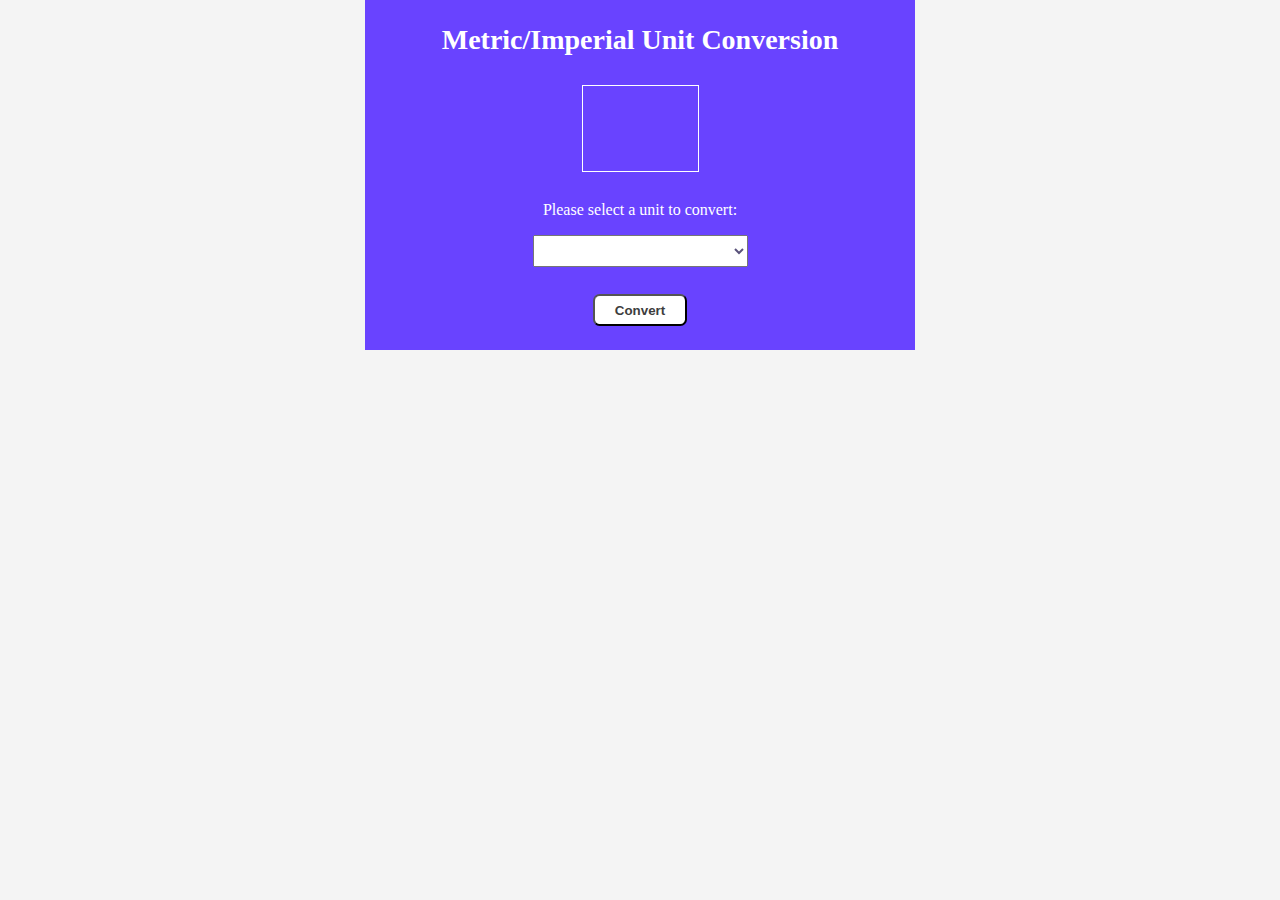
<file: cof334887a67ba3530f72b038/index.html>
<html>
    <head>
        <link rel="stylesheet" href="index.css">
    </head>
    <body>
        
        <div class="container">
            
            <div class="conversion-box">
                <h2 class="title">Metric/Imperial Unit Conversion</h3>
                <input type="number" id="num-box"></input>
                
                <label for="unit-conversion-label"><span class="unit-conversion-title"> 
                Please select a unit to convert: 
                </label>
                <select name="unit-conversion-label" class="units">
                    <option value=""></option>
                    <option value="Length" id="length-el">Length (Meters/Feet)</option>
                    <option value="Volume" id="volume-el">Volume (Liters/Gallons)</option>
                    <option value="Mass" id="mass-el">Mass (Kilograms/Pounds)</option>
                </select>
                <button id="convert-btn">Convert</button>
            </div>
               
 
            <div id="output1-el"></div>
            <div id="output2-el"></div>
            <div id="output3-el"></div>    
            
          </div>
        <script src="index.js"></script>
    </body>
</html>
</file>
<file: cof334887a67ba3530f72b038/index.css>
* { box-sizing: border-box;}


body {
    width: 550px;
    margin: 0 auto;
    background: #F4F4F4;
    color: #353535;
}


/*********************
      Typography
**********************/


.title{
    font-size: 28px;
    color: #fff;
    text-align: center;
    margin: 0;
}

.units{
    color: #5A537B;
}




/*********************
        Layout
**********************/



.conversion-box{
    background: #6943FF;
    padding: 1.5em 0
}


#num-box{
    display: block;
    width: 117px;
    height: 87px;
    border: 1px solid #fff;
    margin: 0.5em auto;
    color: #fff;
    font-size: 58px;
    margin-bottom: 0.5em;
    background: #6943FF;
    text-align: center;
}

#results1,
#results2,
#results3{
    background: #fff;  
    text-align: center;
    margin: 1.5em 1em;
    padding-top: 0.5em;
    width: 520px;
    height: 108.57px;
}


.units{
    display: block;
    margin: 0 auto 2em;
    padding: 0.5em 1.5em;
    text-align: center;
}

.unit-conversion-title{
    display: block;
    margin-bottom: 1em;
    text-align: center;
    color: #fff;
}


/*********************
        Button
**********************/


#convert-btn{
    display: block;
    margin: 0 auto;
    background: #fff;
    padding: 0.5em 1.5em;
    color: #3D3D3D;
    font-weight: 700;
    border-radius: 0.5em;
    cursor: pointer;
}

#convert-btn:hover,
#convert-btn:focus{
    background: #9370db;  
    color: #fff;
}

#convert-btn:active{
    background: plum;
}
</file>
